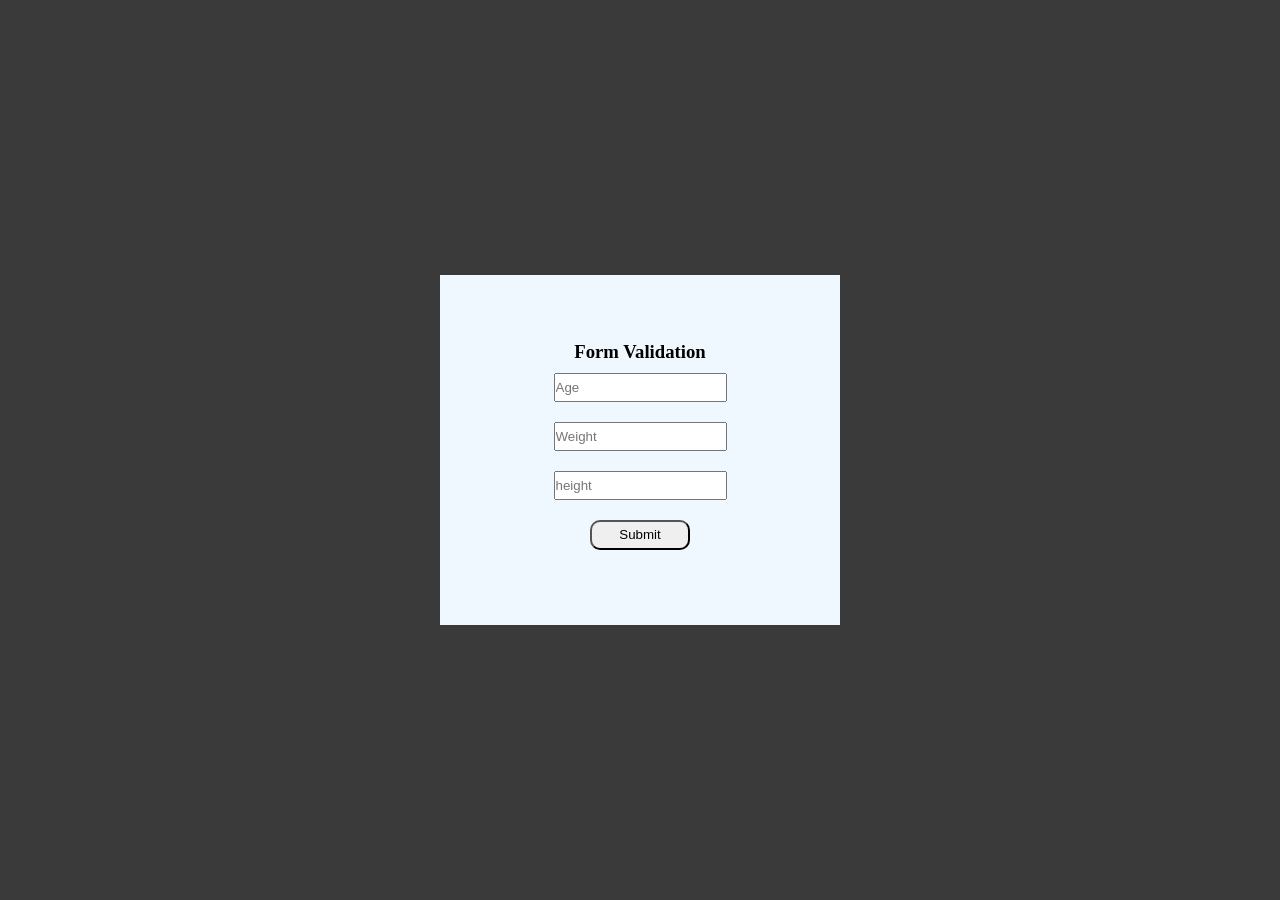
<file: Form Validation/index.html>
<!DOCTYPE html>
<html lang="en">
<head>
    <meta charset="UTF-8">
    <meta name="viewport" content="width=device-width, initial-scale=1.0">
    <title>Form Validation</title>
    <link rel="stylesheet" href="style.css">
</head>
<body>
   
    <form id="form" >
            
        <h3>Form Validation</h3>
            <input type="number" placeholder="Age" id="age">
            <input type="number" placeholder="Weight" id="weight">
            <input type="number" placeholder="height" id="height">
            <input type="submit" id="submit">

        <div id="result"></div>
    </form>

</body>
<script src="script.js"></script>
</html>
</file>
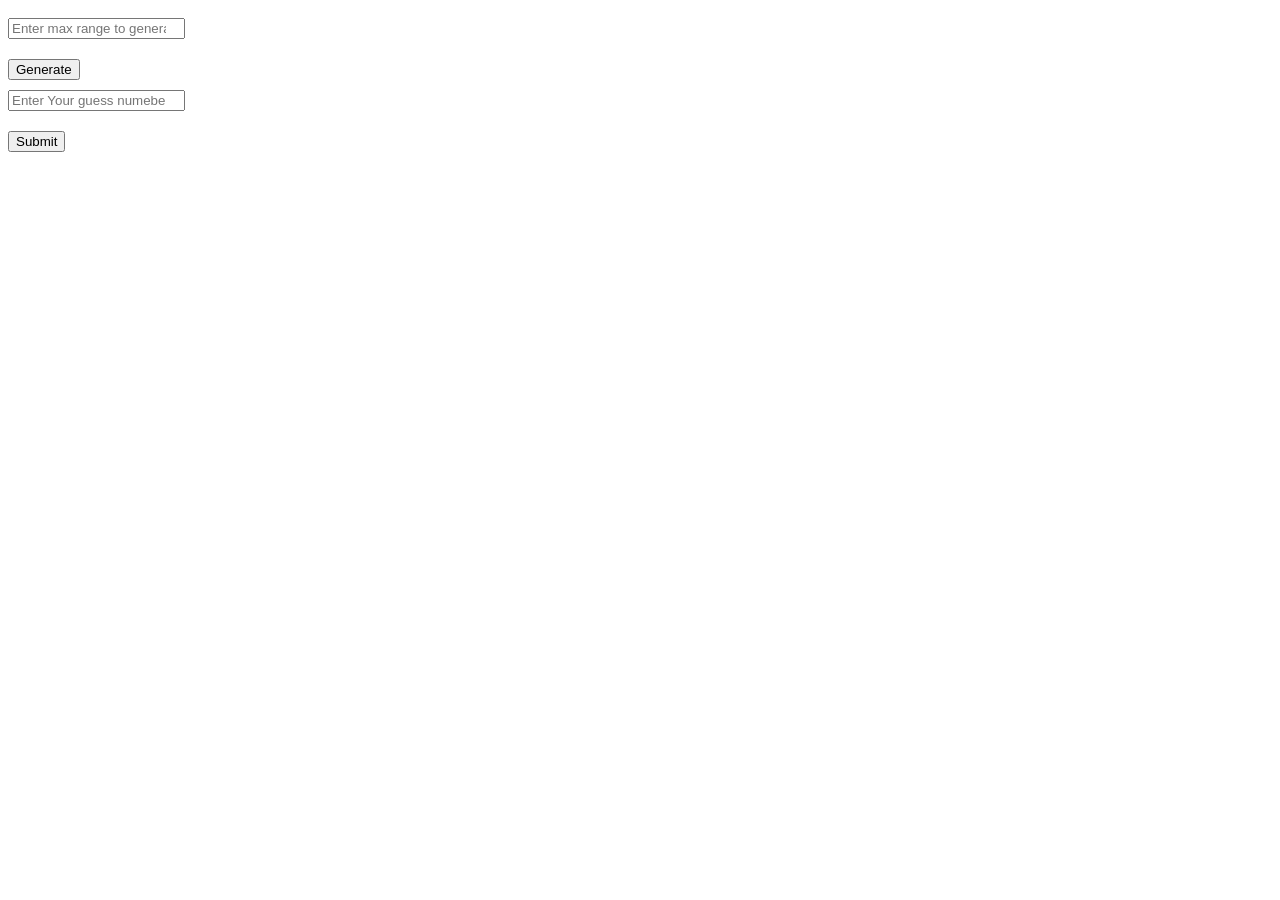
<file: NumberGuessing/index.html>
<!DOCTYPE html>
<html lang="en">
<head>
    <meta charset="UTF-8">
    <meta name="viewport" content="width=device-width, initial-scale=1.0">
    <link rel="stylesheet" href="style.css">
    <title>Number Guessing</title>
</head>
<body>
    <div>
        <input type="number" id="number" placeholder="Enter max range to generate:">
        <button class="btn">Generate</button>
        
        <input type="number" class="guessNumber" placeholder="Enter Your guess numeber">
        <button class="Submit">Submit</button>
    </div>
</body>
<script src="script.js"></script>
</html>
</file>
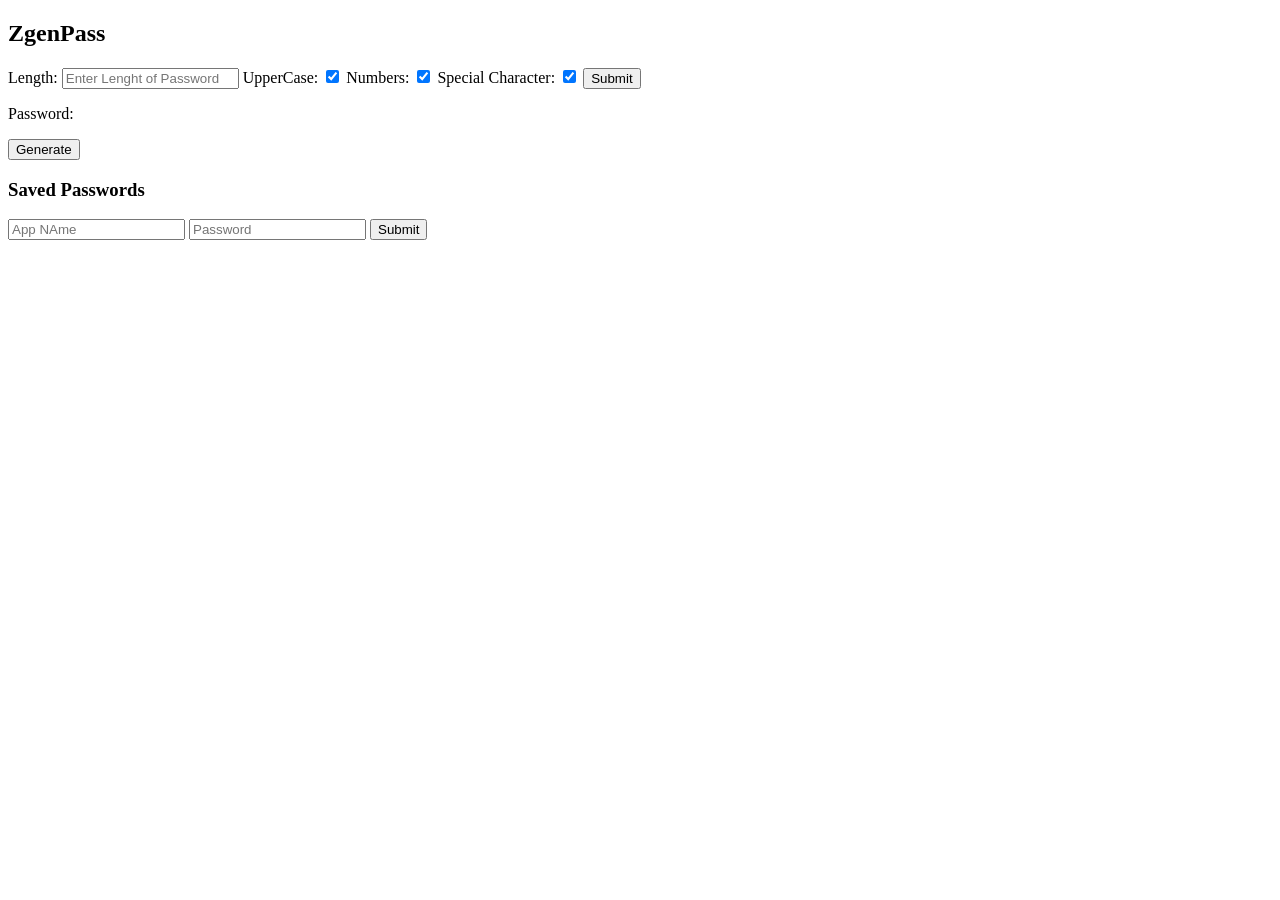
<file: PasswordMaker/index.html>
<!DOCTYPE html>
<html lang="en">
<head>
    <meta charset="UTF-8">
    <meta name="viewport" content="width=device-width, initial-scale=1.0">
    <title>ZgenPass</title>
</head>
<body>
    <nav>
        <h1>ZgenPass</h1>
    </nav>
    <main>
       <form id="form">
        <div>
            <label>
                Length:
            <input id="input_length" type="number" placeholder="Enter Lenght of Password">
            </label>
            <label>
                UpperCase:
            <input id="input_Uppercase" type="checkbox" checked>
            </label>
            <label>
                Numbers:
            <input id="input_Number" type="checkbox" checked>
            </label>
            <label>
                Special Character:
            <input id="input_Character" type="checkbox" checked>
            </label>
            <input type="submit" placeholder="GEnerate">
        </div>
       </form>
        <div>
           
        </div>
        <div>
            <p id="result">Password:<span id=""></span></p>
            <Button onclick="" >Generate</Button>
        </div>
        <div>
            <h3>Saved Passwords</h3>
            <form>
                <input type="text" placeholder="App NAme">
                <input type="text" placeholder="Password">
                <input type="Submit" placeholder="Save">
            </form>
            <div>
                <ul>

                </ul>
            </div>
        </div>
    </main>
</body>
<script src="script.js"></script>
</html>
</file>
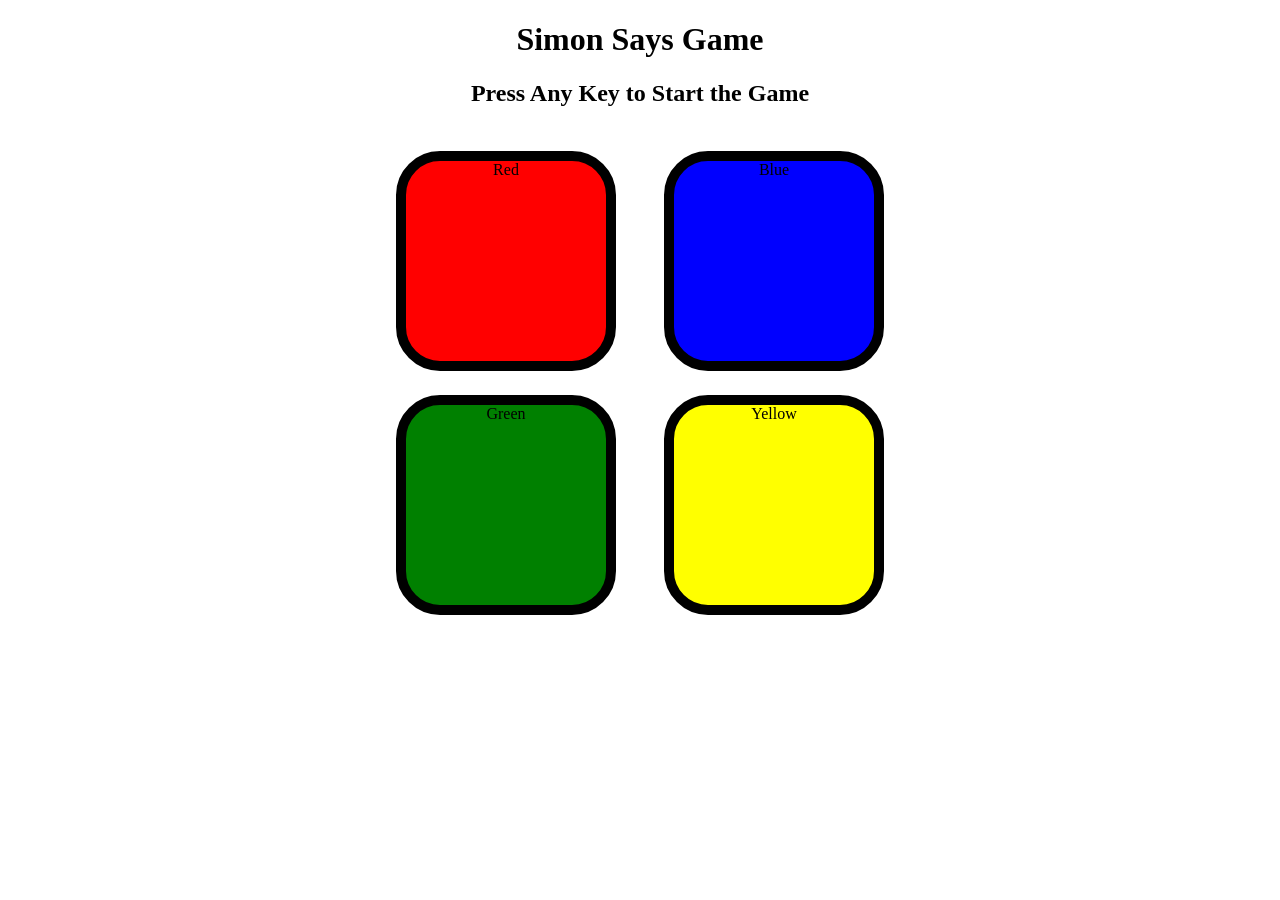
<file: Simon Says Game/index.html>
<!DOCTYPE html>
<html lang="en">
<head>
    <meta charset="UTF-8">
    <meta name="viewport" content="width=device-width, initial-scale=1.0">
    <link rel="stylesheet" href="style.css">
    <title>Game</title>
</head>
<body>
    <h1>Simon Says Game</h1>
    <h2>Press Any Key to Start the Game</h2>
    
    <div class="container">
       <div class="line-one">
         <div class="btn red"  type="button" id="red">Red</div>
        <div class="btn green"  type="button" id="green">Green</div>
       </div>
       <div class="line-two">
          <div class="btn blue"   type="button" id="blue">Blue</div>
           <div class="btn yellow"    type="button" id="yellow">Yellow</div>
       </div>
        
    </div>
    <script src="script.js"></script>
</body>
</html>
</file>
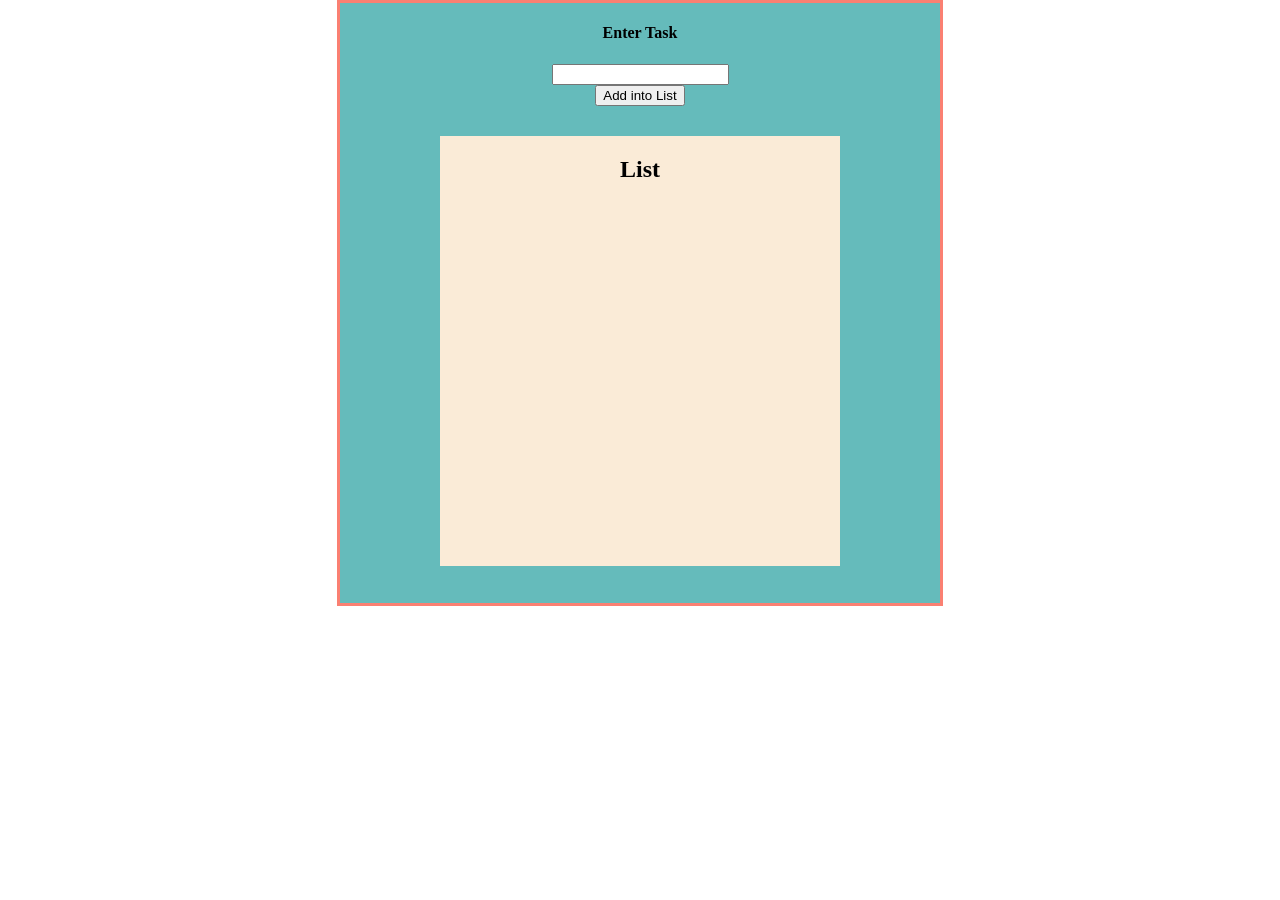
<file: Todo List/index.html>
<!DOCTYPE html>
<html lang="en">
<head>
    <meta charset="UTF-8">
    <meta name="viewport" content="width=device-width, initial-scale=1.0">
    <link rel="stylesheet" href="style.css">
    <title>To Do List</title>
</head>
<body>
    <div class="frame">
        <h4>Enter Task </h2>
        <input type="text" >
        <button id="AddBtn">Add into List</button>

        <div class="Output">
            <h4 >List</h4>
           
            <ul>

            </ul>
        </div>
    </div>
   
</body>
<script src="script.js"></script>
</html>
</file>
<file: Form Validation/style.css>
*{
    padding: 0;
    margin: 0;
}

body{
    height: 100vh;
    /* width: 100%; */
    background-color: #3a3a3a;   
    display: flex;
    justify-content: center;
    align-items: center;
    flex-direction: column;
}


#form{
    height: 350px;
    width: 400px;
    background-color: aliceblue;
    display: flex;
    justify-content: center;
    align-items: center;
    flex-direction: column;
     
}

input{
    margin: 10px;
    height: 25px;
}

#submit{
    height: 30px;
    width: 100px;
    border-radius: 10px ;
}
</file>
<file: NumberGuessing/style.css>
button{
    display: block;
    margin-top: 20px;
}

input{
    margin-top: 10px;
}
</file>
<file: Simon Says Game/style.css>
body{
  text-align: center;
}

.btn{
  height: 200px;
  width:200px;
  border-radius: 20%;
  border: 10px solid black;
  margin: 1.5rem;
}

.container{
    display: flex;
  justify-content: center;
}

.red{
  background-color: red;
}
.green{
  background-color: green;
}
.blue{
  background-color: blue;
}
.yellow{
  background-color: yellow;
}

.flash{
  background-color: white;
}

.userflash{
  background-color: green;
}
</file>
<file: Todo List/style.css>
body{
    margin: 0;
    padding: 0;
    display: flex;
    justify-content: center ;
}

.frame{
    height: 600px;
    width: 600px;
    background-color: rgb(101, 187, 187);
    border: 3px solid salmon;
    box-shadow: 20px,20px gery;

    display: flex;
    /* justify-content: center; */
    align-items: center;
    flex-direction: column;

}

.Output{
    margin-top: 30px;
    height: 430px;
    width: 400px;
    background-color: antiquewhite;

}

.Output>h4{
    font-size: x-large;
    margin: 20px;
    margin-left: 180px;
}
</file>
